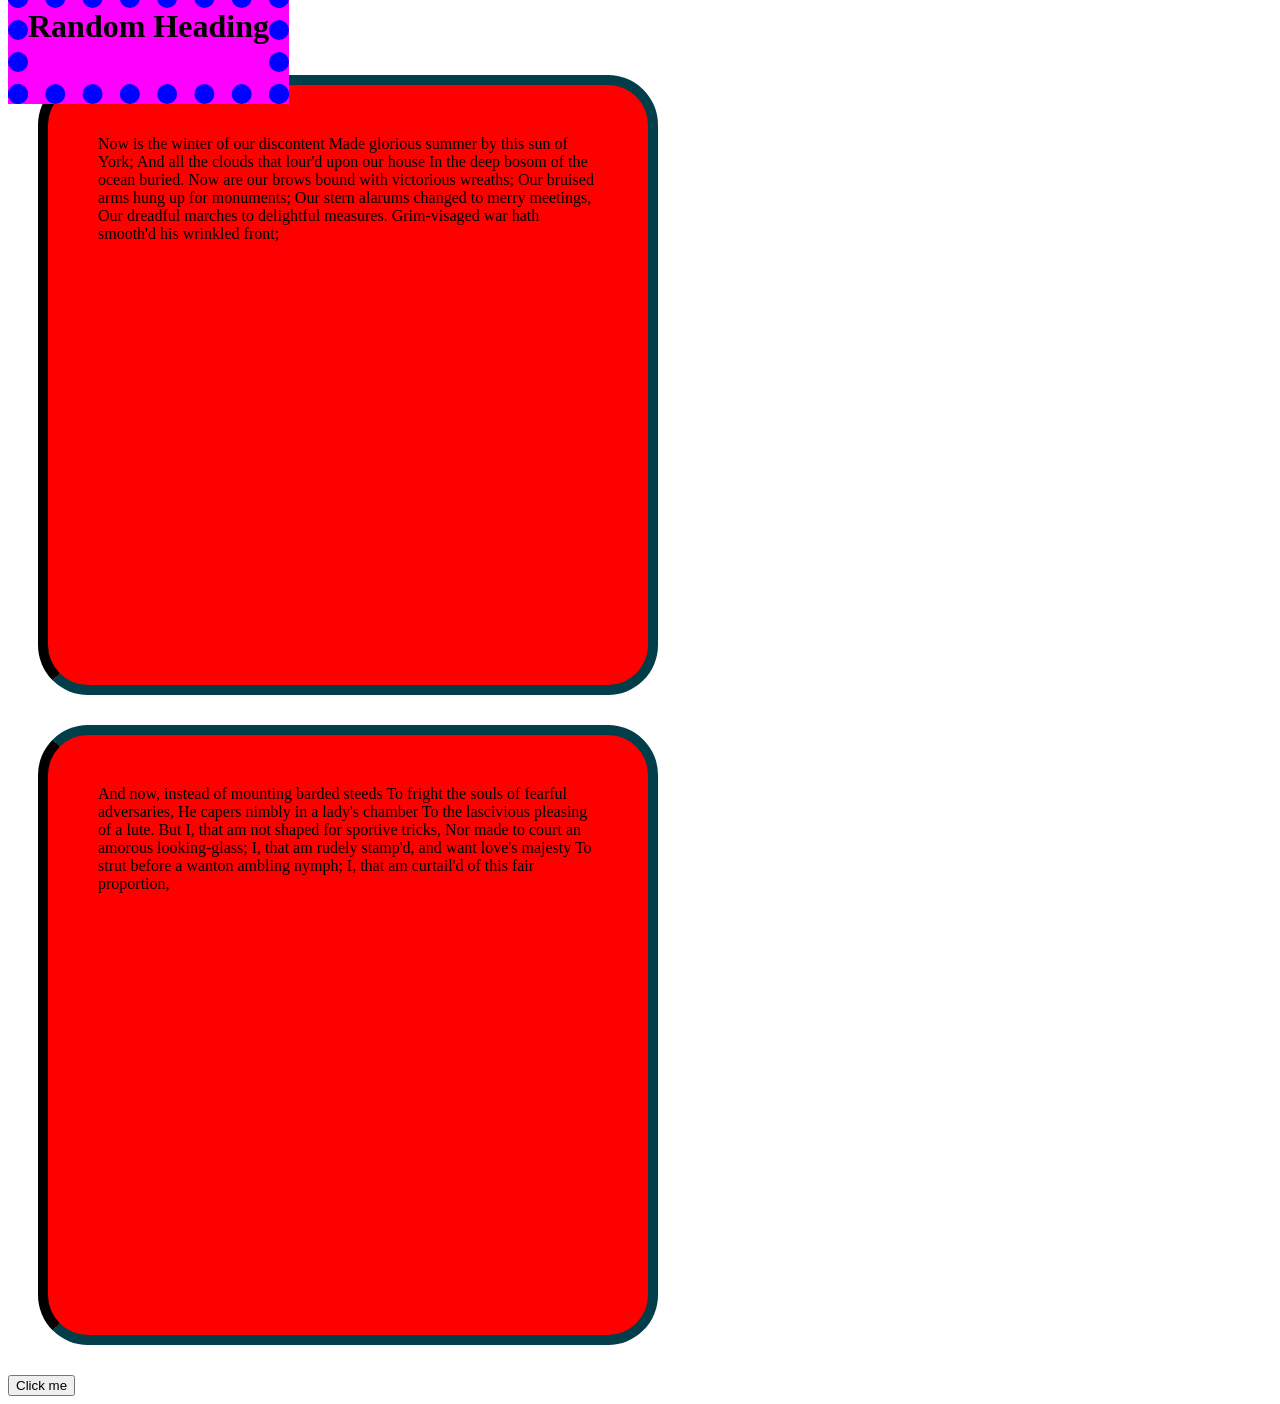
<file: day1/index.html>
<!DOCTYPE html>
<html lang="en">
  <head>
    <meta charset="UTF-8" />
    <meta http-equiv="X-UA-Compatible" content="IE=edge" />
    <meta name="viewport" content="width=device-width, initial-scale=1.0" />
    <title>CSS</title>
    <link rel="stylesheet" href="style.css" />
  </head>
  <body>
    <h1>Random Heading</h1>
    <div>
      Now is the winter of our discontent Made glorious summer by this sun of
      York; And all the clouds that lour'd upon our house In the deep bosom of
      the ocean buried. Now are our brows bound with victorious wreaths; Our
      bruised arms hung up for monuments; Our stern alarums changed to merry
      meetings, Our dreadful marches to delightful measures. Grim-visaged war
      hath smooth'd his wrinkled front;
    </div>
    <div>
      And now, instead of mounting barded steeds To fright the souls of fearful
      adversaries, He capers nimbly in a lady's chamber To the lascivious
      pleasing of a lute. But I, that am not shaped for sportive tricks, Nor
      made to court an amorous looking-glass; I, that am rudely stamp'd, and
      want love's majesty To strut before a wanton ambling nymph; I, that am
      curtail'd of this fair proportion,
    </div>
    <button>Click me</button>
  </body>
</html>
</file>
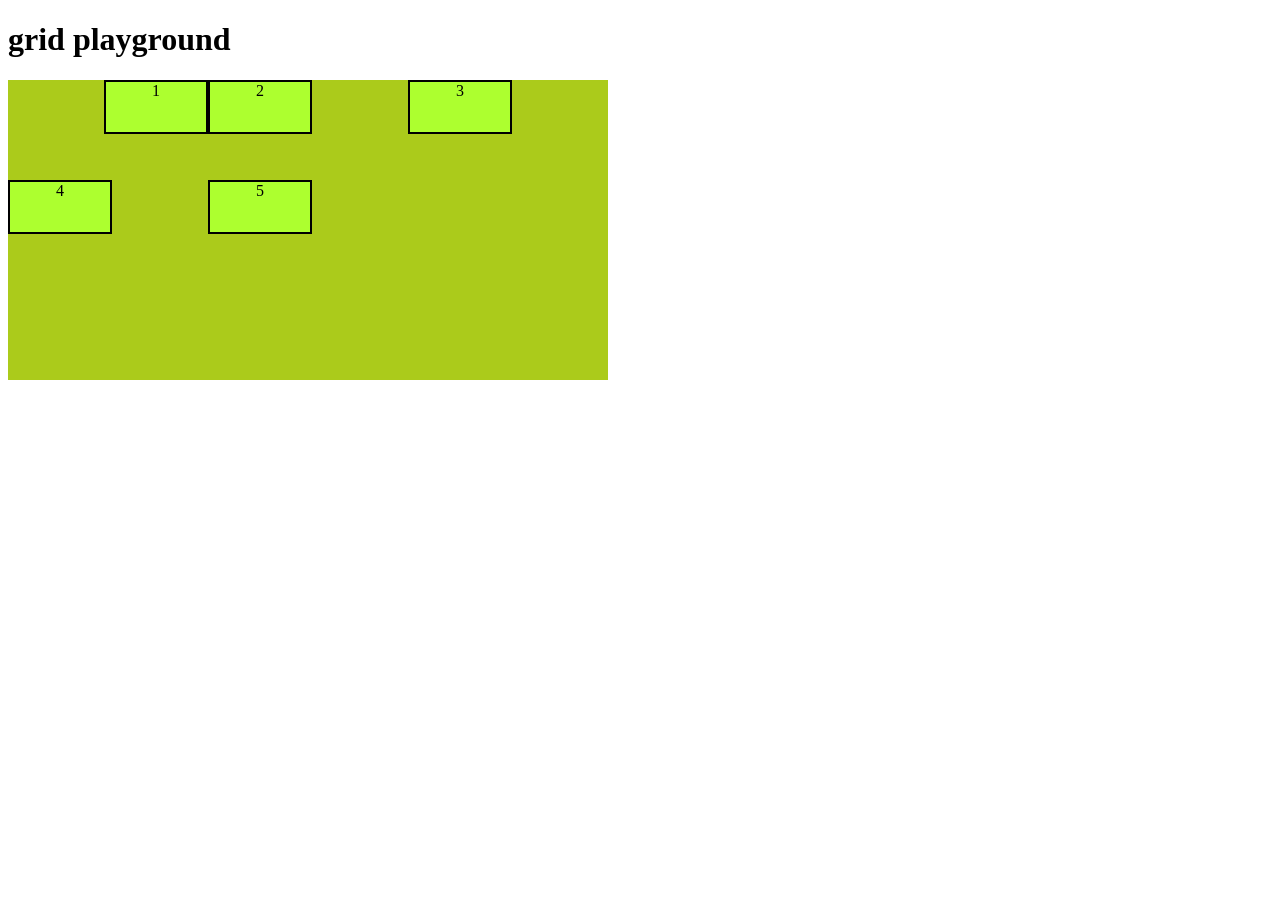
<file: day10/index.html>
<!DOCTYPE html>
<html lang="en">
<head>
    <meta charset="UTF-8">
    <meta name="viewport" content="width=device-width, initial-scale=1.0">
    <title>Document</title>
    <link rel="stylesheet" href="style.css">
</head>
<body>
    <h1>grid playground</h1>
    <div class="container">
        <div class="item one" >1</div>
        <div class="item">2</div>
        <div class="item">3 </div>
        <div class="item">4</div>
        <div class="item">5</div>
    </div>
</body>
</html>
</file>
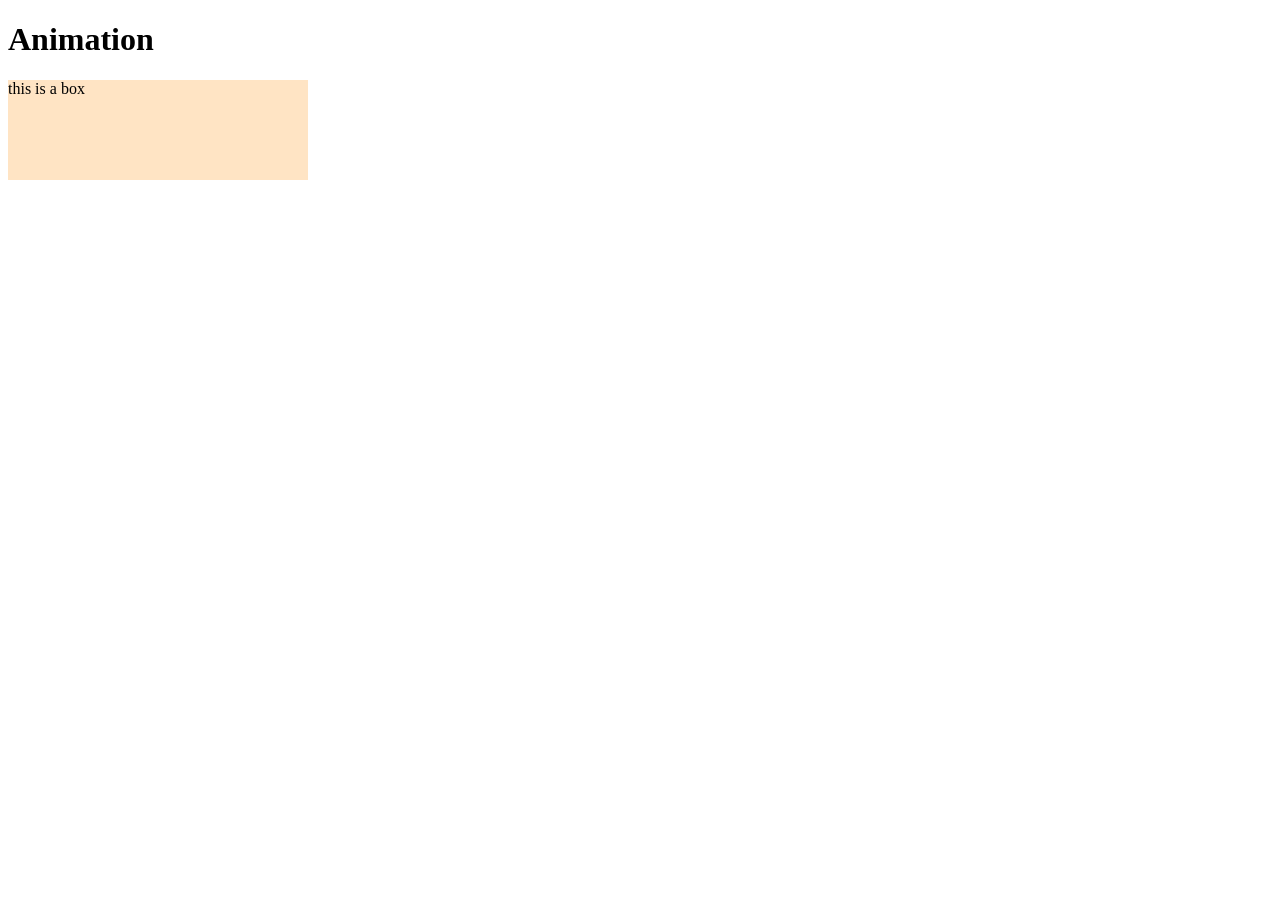
<file: day11/index.html>
<!DOCTYPE html>
<html lang="en">
<head>
    <meta charset="UTF-8">
    <meta name="viewport" content="width=device-width, initial-scale=1.0">
    <title>Document</title>
    <link rel="stylesheet" href="style.css">
</head>
<body>
    <h1>Animation</h1>
        <div class="box">this is a box</div>
    </div>
</body>
</html>
</file>
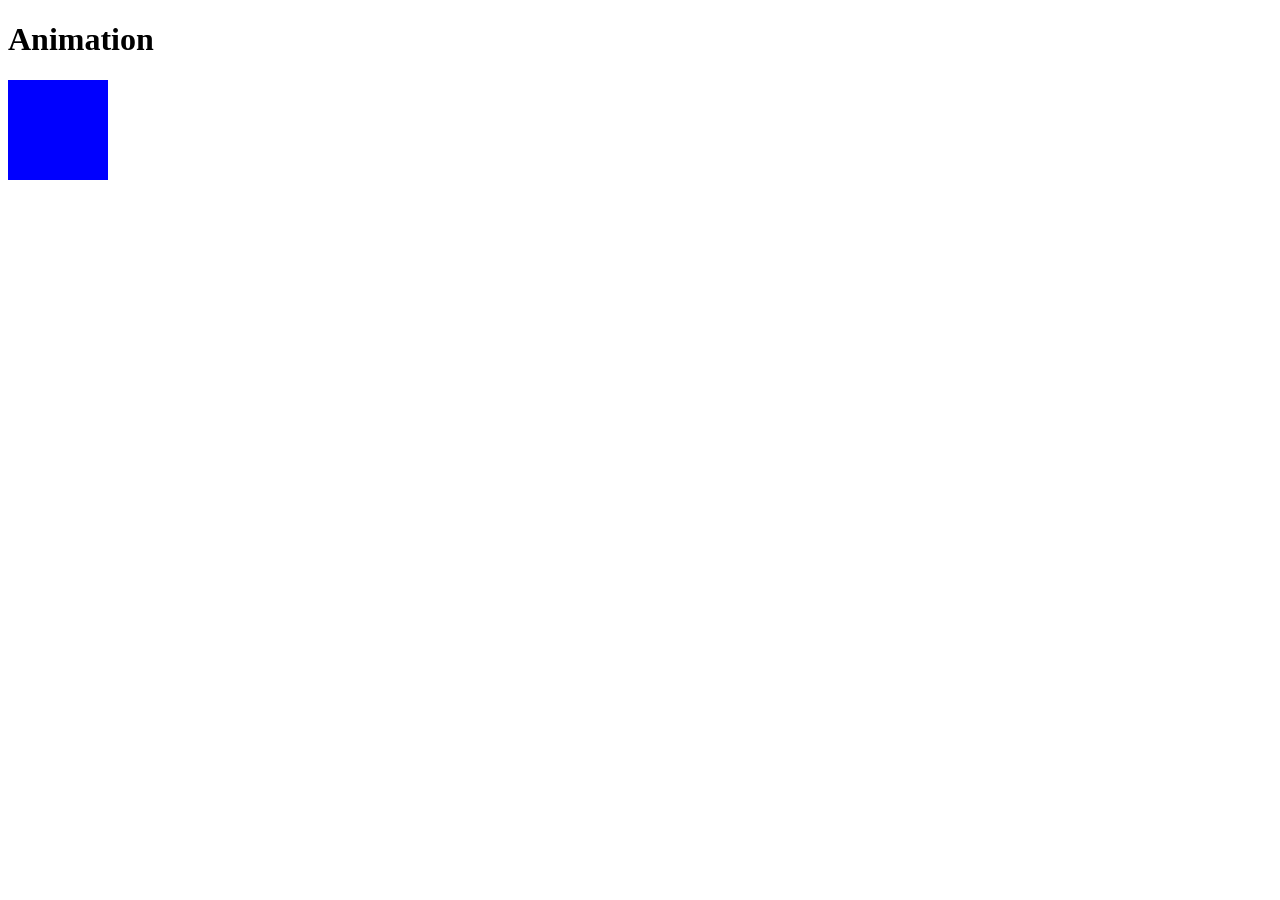
<file: day12/index.html>
<!DOCTYPE html>
<html lang="en">
<head>
    <meta charset="UTF-8">
    <meta name="viewport" content="width=device-width, initial-scale=1.0">
    <title>Document</title>
    <link rel="stylesheet" href="style.css">
</head>
<body>
    <h1>Animation</h1>
        <div class="box"></div>
    </div>
</body>
</html>
</file>
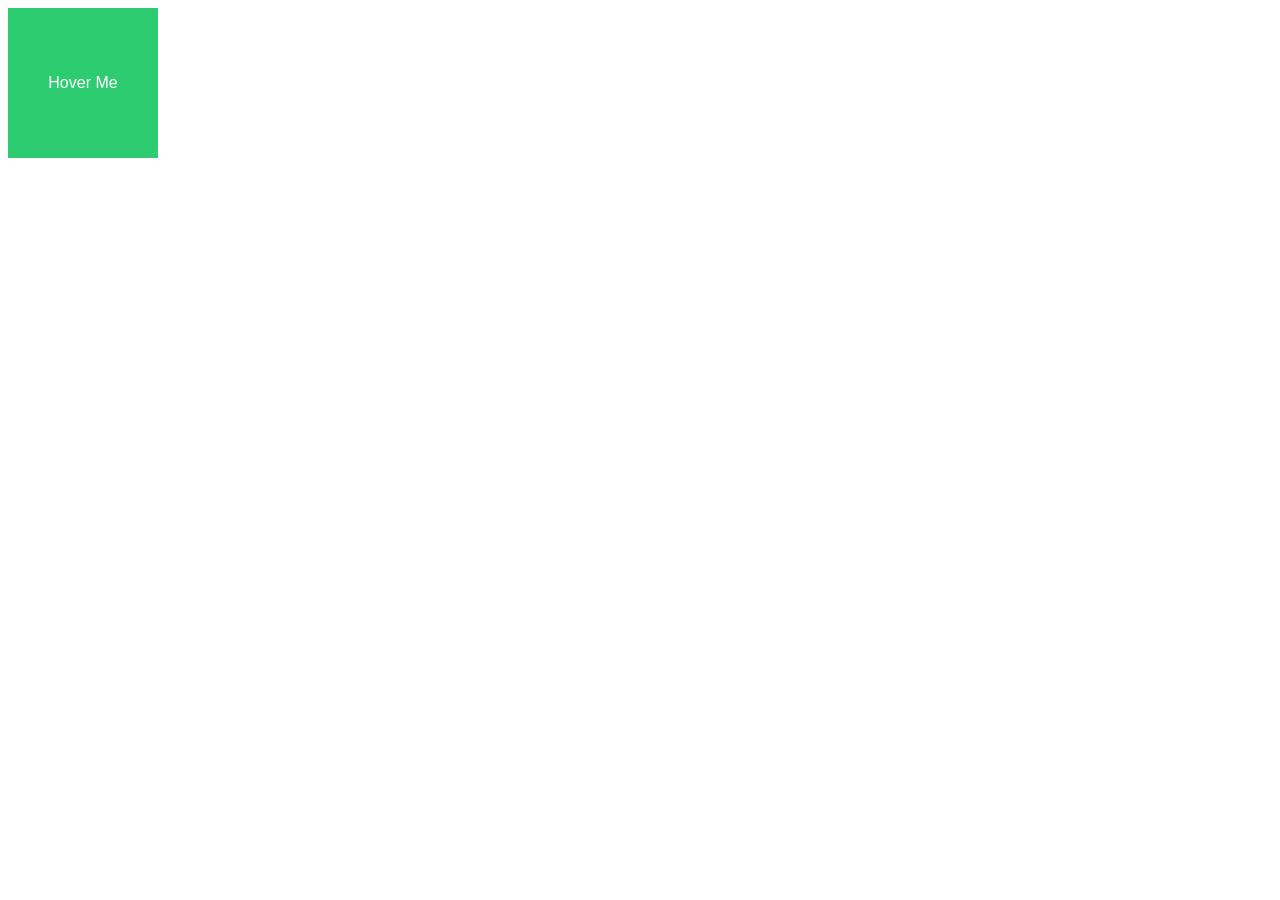
<file: day2/index.html>
<!DOCTYPE html>
<html lang="en">
  <head>
    <meta charset="UTF-8" />
    <meta http-equiv="X-UA-Compatible" content="IE=edge" />
    <meta name="viewport" content="width=device-width, initial-scale=1.0" />
    <title>CSS</title>
    <link rel="stylesheet" href="style.css" />
  </head>
  <body>
    
    <!-- <div>
      Now is the winter of our discontent Made glorious summer by this sun of
      York; And all the clouds that lour'd upon our house In the deep bosom of
      the ocean buried. Now are our brows bound with victorious wreaths; Our
      bruised arms hung up for monuments; Our stern alarums changed to merry
      meetings, Our dreadful marches to delightful measures. Grim-visaged war
      hath smooth'd his wrinkled front;
    </div>
    <div>
      And now, instead of mounting barded steeds To fright the souls of fearful
      adversaries, He capers nimbly in a lady's chamber To the lascivious
      pleasing of a lute. But I, that am not shaped for sportive tricks, Nor
      made to court an amorous looking-glass; I, that am rudely stamp'd, and
      want love's majesty To strut before a wanton ambling nymph; I, that am
      curtail'd of this fair proportion,
    </div> -->
    <div class="multi-transition-box">Hover Me</div>
    
  </body>
</html>
</file>
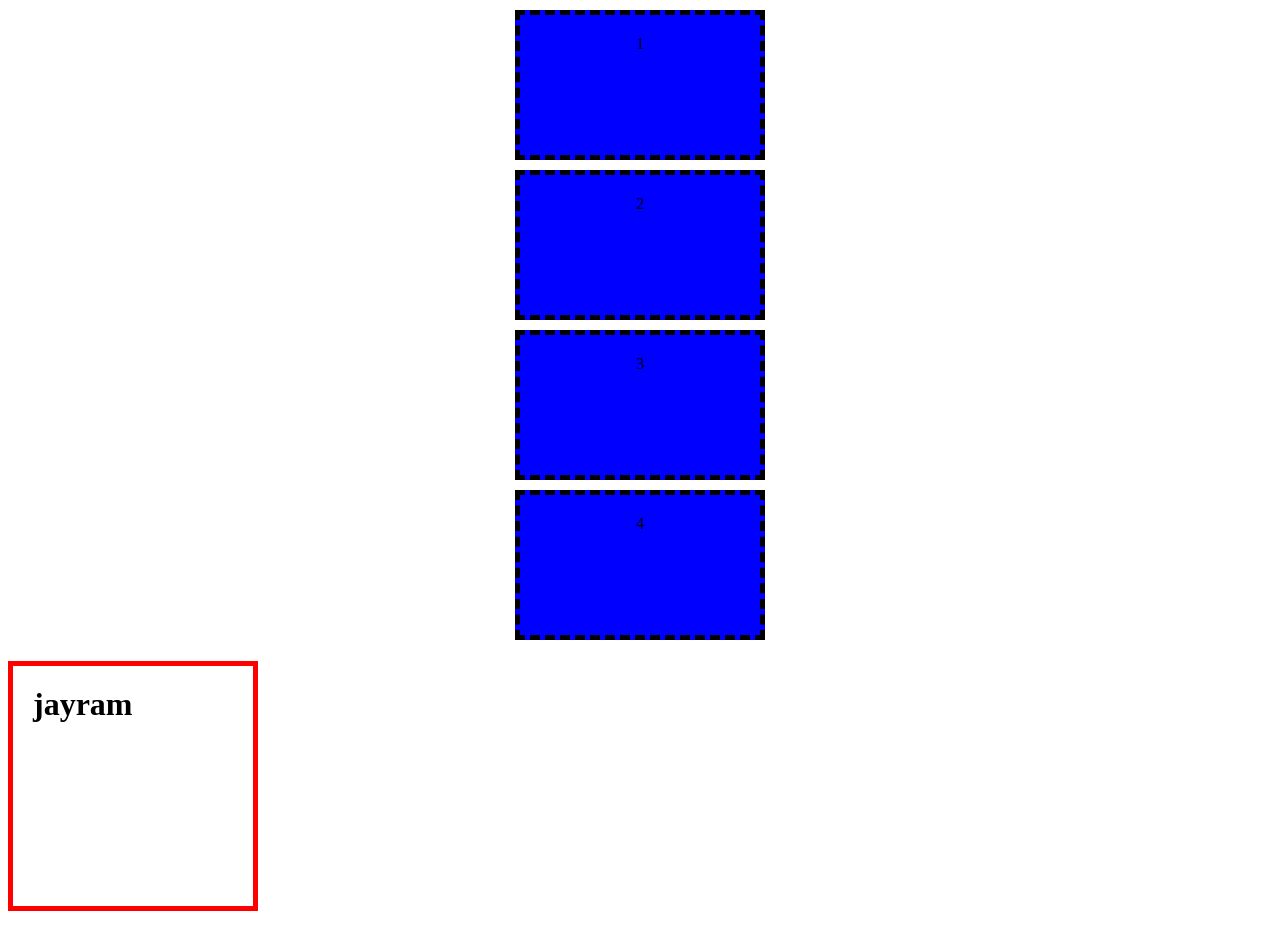
<file: day3/index.html>
<!DOCTYPE html>
<html lang="en">
<head>
    <meta charset="UTF-8">
    <meta name="viewport" content="width=device-width, initial-scale=1.0">
    <title>Document</title>
    <link rel="stylesheet" href="style.css">
</head>
<body>
    <div >
        1
    </div>
    <div>
        2
    </div>
    <div>
        3
    </div>
    <div>
        4
    </div>
    <h1>jayram</h1>
</body>
</html>
</file>
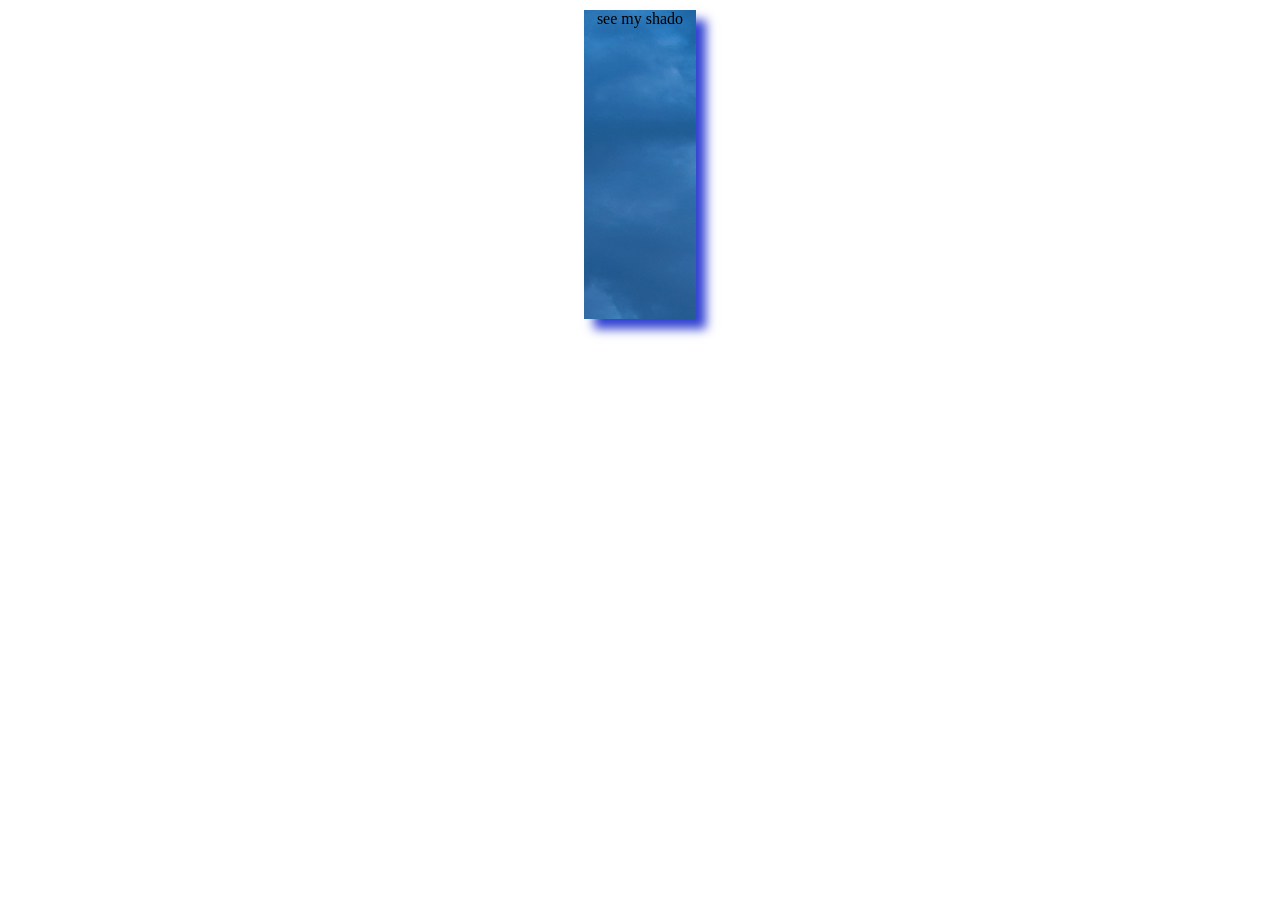
<file: day4/index.html>
<!DOCTYPE html>
<html lang="en">
<head>
    <meta charset="UTF-8">
    <meta name="viewport" content="width=device-width, initial-scale=1.0">
    <title>Document</title>
    <link rel="stylesheet" href="style.css">
</head>
<body>
    <div>
        see my shado
    </div>
</body>
</html>
</file>
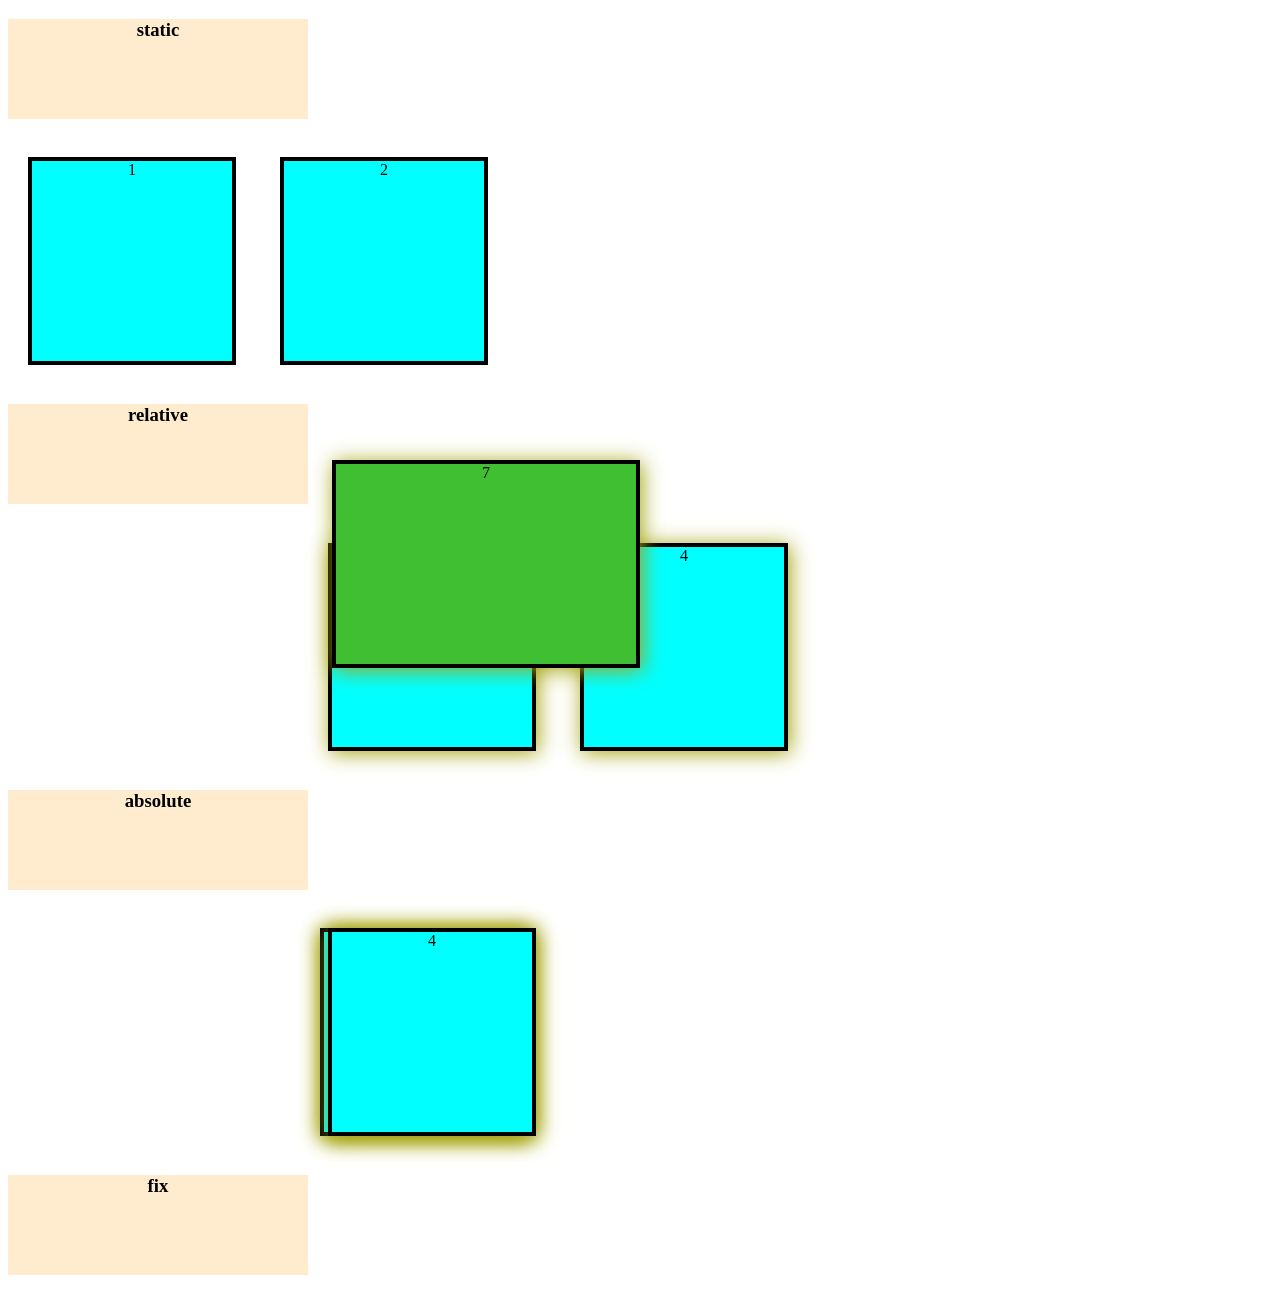
<file: day5/index.html>
<!DOCTYPE html>
<html lang="en">
<head>
    <meta charset="UTF-8">
    <meta name="viewport" content="width=device-width, initial-scale=1.0">
    <title>Document</title>
    <link rel="stylesheet" href="style.css">
</head>
<body>
    <h3>static</h3>
    <div class="box">
        1
    </div>
    <div class="box">
        2
    </div>
    <h3>relative</h3>
    <div class="two">
        3

    </div >
    <div class="two">4

    </div>
    <h3>absolute</h3>
     <div class="three">
        5

    </div >
    <div class="three">
        6

    </div>
    <div class="two">4

    </div>
    <h3>fix</h3>
     <div class="four">
        7

    </div >
    
</body>
</html>
</file>
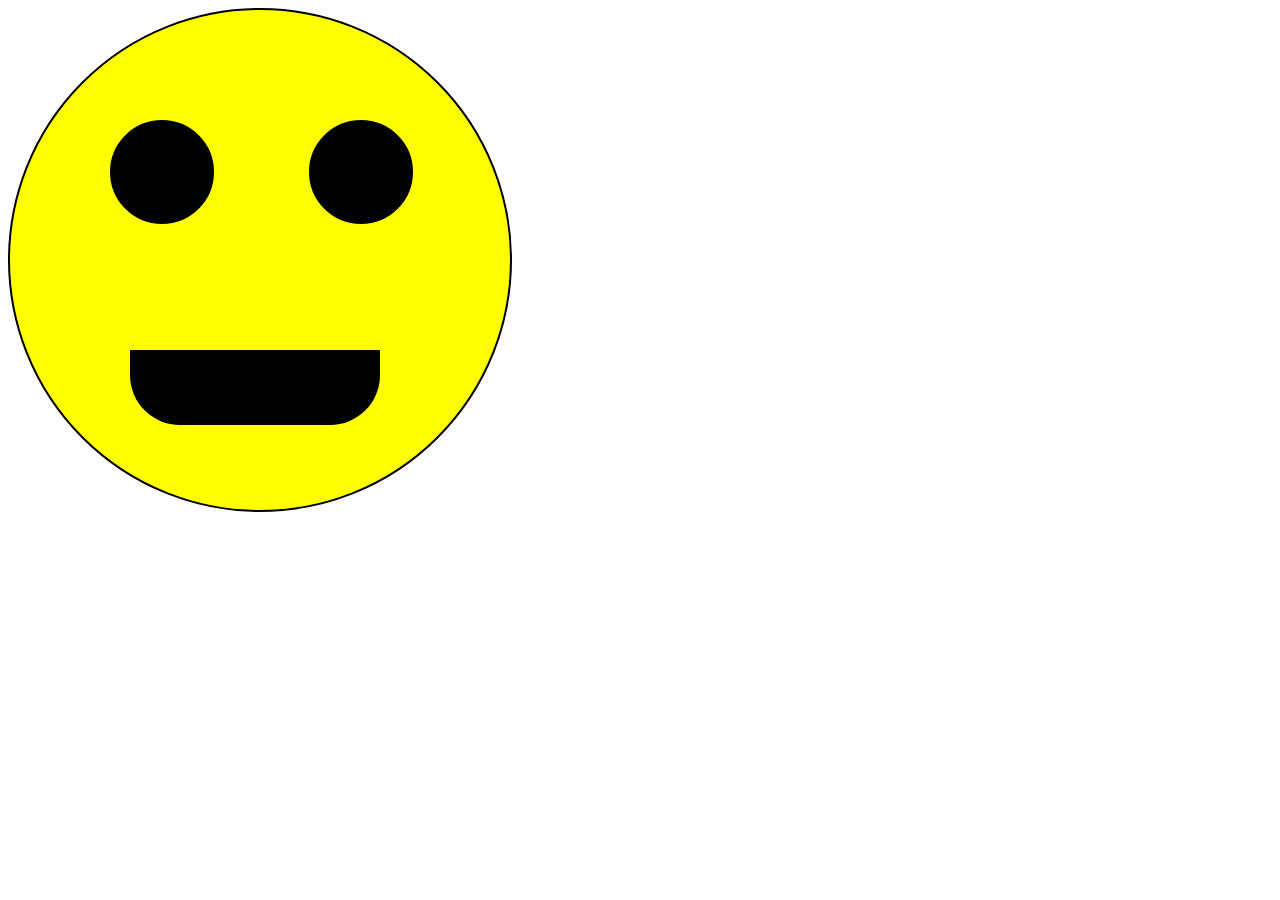
<file: day6/index.html>
<!DOCTYPE html>
<html lang="en">
<head>
    <meta charset="UTF-8">
    <meta name="viewport" content="width=device-width, initial-scale=1.0">
    <title>Document</title>
    <link rel="stylesheet" href="style.css">
</head>
<body>
    <div class="body">
        <div >
            <div class="eyes1"></div><div class="eyes2"></div>
        </div>
        <div class="mouth"></div>
    </div>
</body>
</html>
</file>
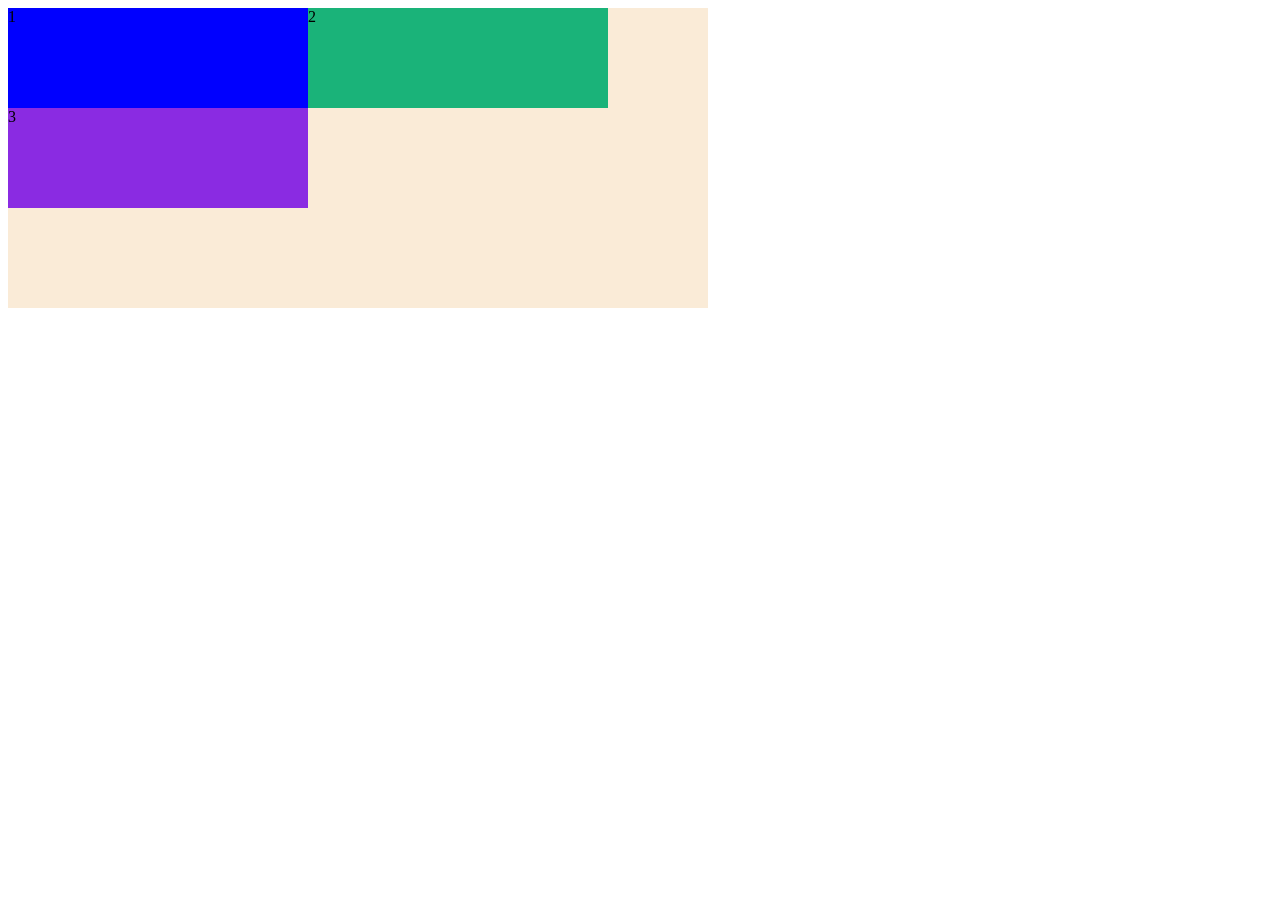
<file: day7/index.html>
<!DOCTYPE html>
<html lang="en">
<head>
    <meta charset="UTF-8">
    <meta name="viewport" content="width=device-width, initial-scale=1.0">
    <title>Document</title>
    <link rel="stylesheet" href="style.css">
</head>
<body>
    <div class="con">
        <div class="ele " style="background-color: blue;">1</div>
        <div class="ele" style="background-color: rgb(26, 179, 121);">2</div>
        <div class="ele" style="background-color: blueviolet;">3</div>
    </div>
</body>
</html>
</file>
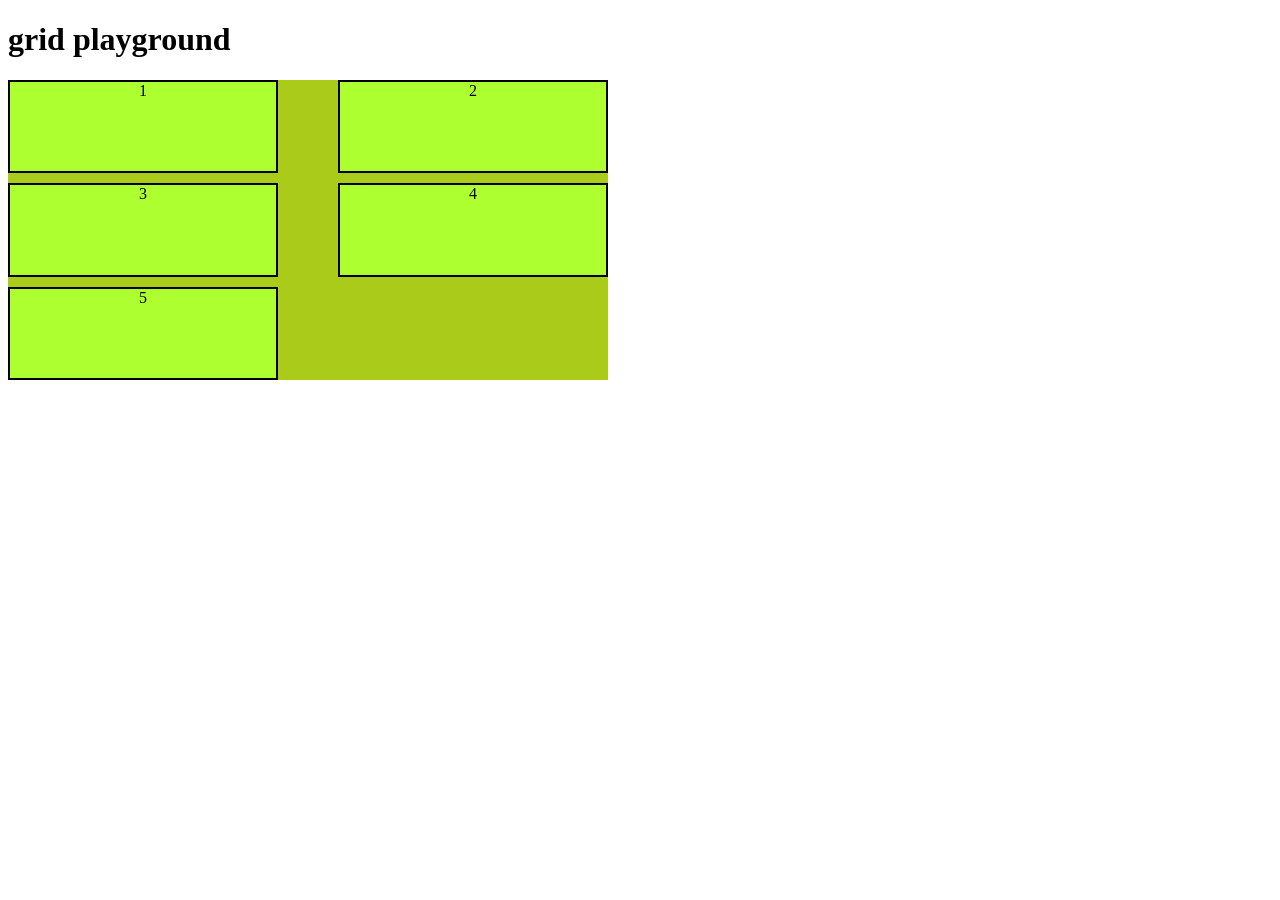
<file: day9/index.html>
<!DOCTYPE html>
<html lang="en">
<head>
    <meta charset="UTF-8">
    <meta name="viewport" content="width=device-width, initial-scale=1.0">
    <title>Document</title>
    <link rel="stylesheet" href="style.css">
</head>
<body>
    <h1>grid playground</h1>
    <div class="container">
        <div class="item">1</div>
        <div class="item">2</div>
        <div class="item">3 </div>
        <div class="item">4</div>
        <div class="item">5</div>
    </div>
</body>
</html>
</file>
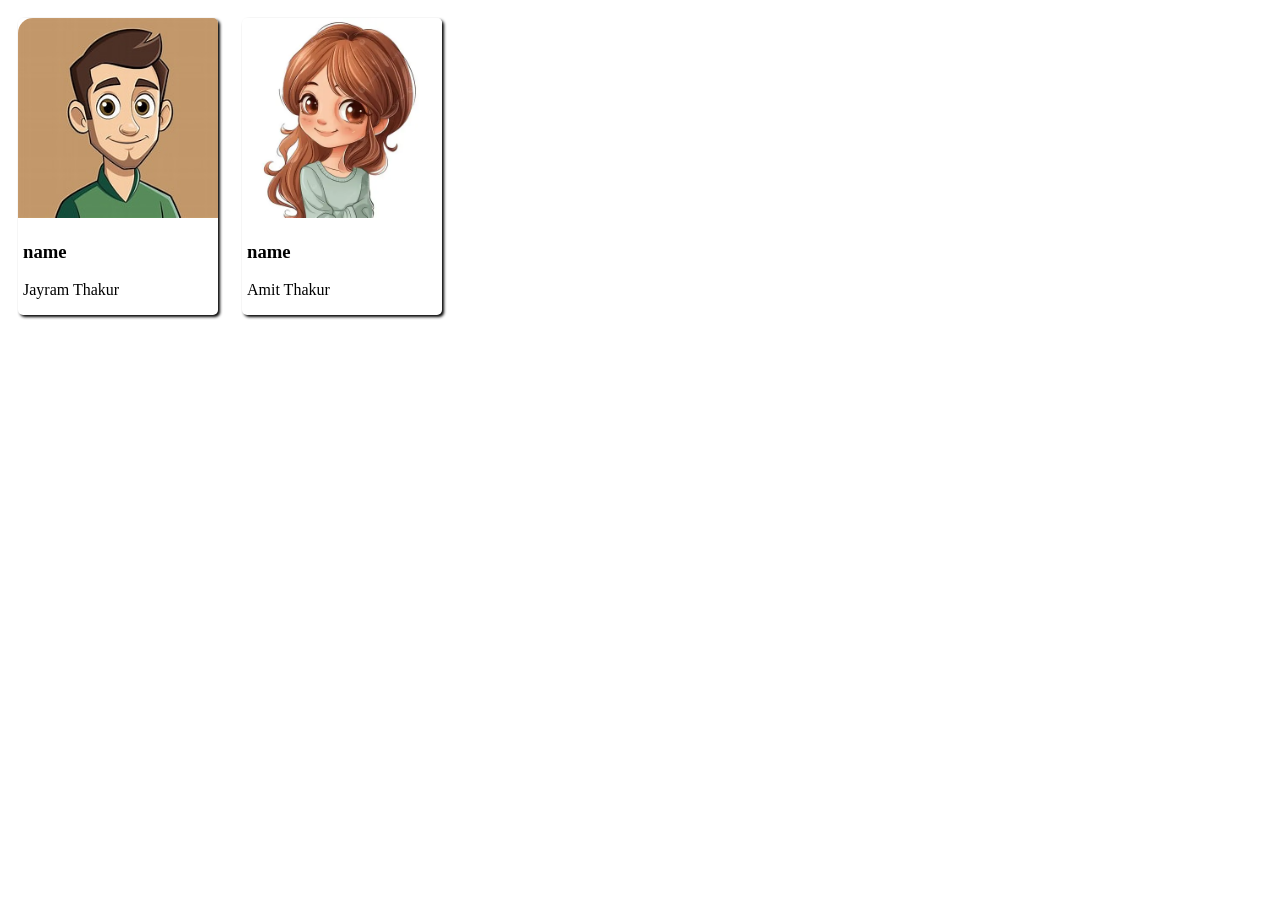
<file: day4/index2.html>
<!DOCTYPE html>
<html lang="en">
<head>
    <meta charset="UTF-8">
    <meta name="viewport" content="width=device-width, initial-scale=1.0">
    <title>Document</title>
    <link rel="stylesheet" href="style2.css">
</head>
<body>
    <div class="card">
        <img src="OIP.jpg" alt="discripton of image ">
        <div class="dis">

            <h3>name</h3>
            <p>Jayram Thakur</p>
        </div>
    </div>
    <div class="card">
        <img src="OIP.webp" alt="woman">
        <div class="dis">

            <h3>name</h3>
            <p>Amit Thakur</p>
        </div>
    </div>
</body>
</html>
</file>
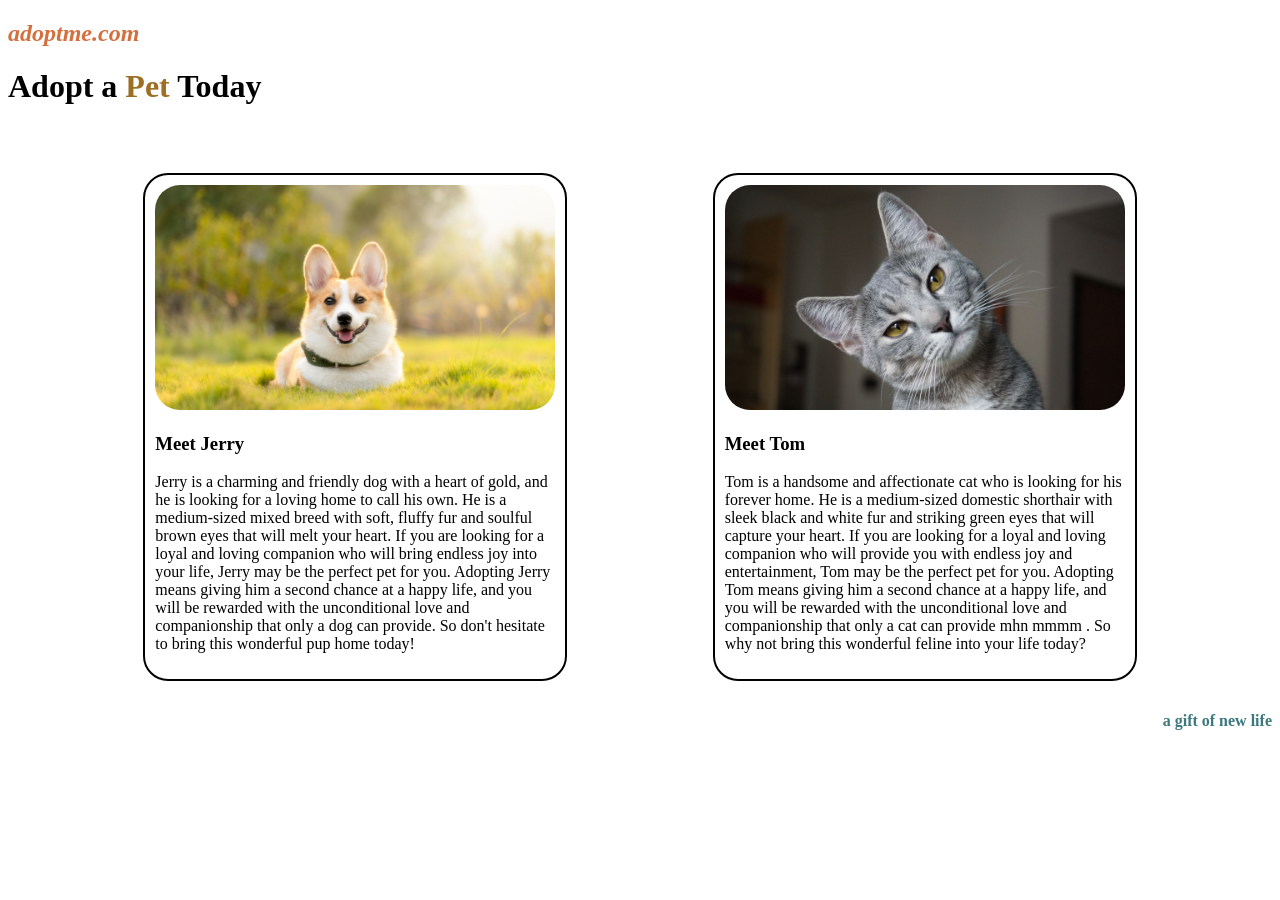
<file: petadoption/index (1).html>
<!DOCTYPE html>
<html lang="en">
  <head>
    <meta charset="UTF-8" />
    <meta http-equiv="X-UA-Compatible" content="IE=edge" />
    <meta name="viewport" content="width=device-width, initial-scale=1.0" />
    <title>CSS</title>
    <link rel="stylesheet" href="style.css" />
  </head>
  <body>
    <h2><i>adoptme.com</i></h2>
    <h1>Adopt a <span>Pet</span> Today</h1>
    <br /><br />
    <div id="pets">
      <div class="card">
        <img src="dog.jpg" alt="jerry" />
        <h3>Meet Jerry</h3>
        <p>
          Jerry is a charming and friendly dog with a heart of gold, and he is
          looking for a loving home to call his own. He is a medium-sized mixed
          breed with soft, fluffy fur and soulful brown eyes that will melt your
          heart. If you are looking for a loyal and loving companion who will
          bring endless joy into your life, Jerry may be the perfect pet for
          you. Adopting Jerry means giving him a second chance at a happy life,
          and you will be rewarded with the unconditional love and companionship
          that only a dog can provide. So don't hesitate to bring this wonderful
          pup home today!
        </p>
      </div>
      <div class="card">
        <img src="cat.jpg" alt="tom" />
        <h3>Meet Tom</h3>
        <p>
          Tom is a handsome and affectionate cat who is looking for his forever
          home. He is a medium-sized domestic shorthair with sleek black and
          white fur and striking green eyes that will capture your heart. If you
          are looking for a loyal and loving companion who will provide you with
          endless joy and entertainment, Tom may be the perfect pet for you.
          Adopting Tom means giving him a second chance at a happy life, and you
          will be rewarded with the unconditional love and companionship that
          only a cat can provide mhn mmmm . So why not bring this wonderful
          feline into your life today?
        </p>
      </div>
    </div>
    <h4>a gift of new life</h4>
  </body>
</html>
</file>
<file: day1/style.css>
div{
    height: 500px !important;
    width: 500px !important;
    background-color: red;

}
 div{
    border: 10px solid rgb(2, 62,74);
    border-left-color:black ;
    border-radius: 50px; 
    padding: 50px;
    margin: 30px;
    
    
}
div:hover {
  background-color: blue;
}
h1{
    border-style: dotted;
    border-width: 20px;
    background:fuchsia;
    border-color: blue;
    padding-bottom: 40px;
    display: inline;
    
  
}
button:hover{
    background-color : red;
}
h1{
    display: inline;
}
</file>
<file: day10/style.css>
.container{
    width: 600px;
    height: 300px;
    background-color: rgb(171, 203, 27);
    display: grid;
    /* grid-template-rows: 50px 50px 50px 50px 50px ;
    grid-template-columns: 200px 200px 200px ;
    */
    grid-template-rows: repeat(3 ,1fr);
    grid-template-columns: repeat(3,1fr);
    /* grid-template-columns: 1fr 1fr 1fr 1fr;
    grid-template-columns: 1fr 1fr ;
    row-gap: 10px;
    column-gap: 40px;
    grid-gap: 10px 60px; */
    justify-items: start;
    align-items: start;

}


.item{
    width: 100px;
    height :50px;
    background-color: greenyellow;
    border: 2px solid black;
    text-align: center;
}
.one{
    justify-self: end;
    /* justify-self: end; */
    /* grid-column-start: 1;
    grid-column-end: 3; */
    /* grid-column: 1/4;
    grid-row: 1 /span 2; */
}
</file>
<file: day11/style.css>
.box {
    height: 100px;
    width: 300px;
    background-color:bisque ;
    /* animation-name:widtha;
    animation-duration: 1s;
    animation-timing-function: ease-in;
    animation-delay: 0s;
    animation-iteration-count: 36;
    animation-direction: alternate; */ 
    animation:coloranimate 3s ease-in 0s infinite normal ;
}
@keyframes fontanimation{
    from {font-size: 20px;
     background-color: aquamarine;
    }
    to{font-size: 40px;
    background-color: rgb(0, 0, 0);
    border-radius: 50%;}
    }
/* @keyframes coloranimate{
    from{
        background-color: aquamarine;
    }
    to {
        background-color: rgb(0, 0, 0);
    }
} */
 @keyframes coloranimate{
    0%{
        background-color: aquamarine;
    }
    50% {
        background-color: rgb(128, 44, 44);
    }
    100%{
        background-color: blueviolet;
    }
}
@keyframes widtha{
    from {
        width :10px;

    }
    to {
        width :300px;
    }
}
</file>
<file: day12/style.css>
/* h1{
    background-color: azure;
    border: 2px solid black;

}
@media (width:390.6px){
    h1{
        background-color: red;
        color: aliceblue;
    }
    div{
        height: 100px;
        width: 100px;
        background-color: blue;
    }
}
@media (min-width:390.6px){
   
    div{
        height: 100px;
        width: 100px;
        background-color: blue;
    }
}
@media (max-width:390.6px){
   
    div{
        height: 100px;
        width: 100px;
        background-color: violet;
    }
}
@media (min-width:390.6px)and(max-width:500px){
   
    div{
        
        background-color: rgb(110, 177, 17);
    }
} */
@media (orientation: landscape){
   
    div{
        height: 100px;
        width: 100px;
        background-color: blue;
    }
}
</file>
<file: day2/style.css>
/* Keyword values
transition-timing-function: ease;
transition-timing-function: ease-in;
transition-timing-function: ease-out;
transition-timing-function: ease-in-out;
transition-timing-function: linear;
transition-timing-function: step-start;
transition-timing-function: step-end;

transition-timing-function: steps(4, jump-end);
transition-timing-function: cubic-bezier(0.1, 0.7, 1, 0.1);


transition-timing-function: steps(4, jump-start);
transition-timing-function: steps(10, jump-end);
transition-timing-function: steps(20, jump-none);
transition-timing-function: steps(5, jump-both);
transition-timing-function: steps(6, start);
transition-timing-function: steps(8, end);


transition-timing-function: ease, step-start, cubic-bezier(0.1, 0.7, 1, 0.1);


transition-timing-function: inherit;
transition-timing-function: initial;
transition-timing-function: revert;
transition-timing-function: revert-layer;
transition-timing-function: unset; */
/* The CSS */
.multi-transition-box {
  width: 150px;
  height: 150px;
  background-color: #2ecc71;
  color: white;
  display: flex;
  align-items: center;
  justify-content: center;
  font-family: sans-serif;

  /* We define 3 different properties to animate. 
    They map 1-to-1 with the duration and timing functions below. 
  */
  transition-property: transform, background-color, border-radius;
  
  /* Transform takes 2s, background takes 1s, border-radius takes 3s */
  transition-duration: 10s, 1s, 3s;

  /* Mapping from your list:
    1. transform -> ease
    2. background-color -> step-start
    3. border-radius -> cubic-bezier(0.1, 0.7, 1, 0.1)
  */
  transition-timing-function: ease, step-start, cubic-bezier(0.1, 0.7, 1, 0.1);
}

/* The hover state providing the end-values for the transition */
.multi-transition-box:hover {
  transform: translateX(400px); /* eases over 2s */
  background-color: #8e44ad;    /* jumps immediately (step-start) */
  border-radius: 50%;           /* snaps into a circle using the custom cubic-bezier over 3s */
}
</file>
<file: day3/style.css>
div{
    text-align: center;
    background-color: blue;
    margin: 10px auto;
    border: thick dashed black ;
    height: 100px;
    width: 200px;
   padding: 20px;
   
}
div:hover{
    transform: translateX(500px);
}

/* Smooth transition for transform */
div{
    transition: transform 1.5s step-start;
}
h1{
    border: 5px solid red;
    padding: 20px;
    height: 200px;
    width: 200px;
    transition: transform 2s ease-out ;
    transition: color  ease ;
    transition: background-color  ease ;
    transition: border-radius  ease ;
}
h1:hover{
    transform: scale(0.5,2);
    border-radius: 50%;
    background-color: blue;
    color: rgb(153, 255, 0);
    
}
</file>
<file: day4/style.css>
div{
    height: 309px;
    width:112px  ;
    margin: 10px auto;
    background-color: aqua;
    text-align: center;
    box-shadow: 10px 10px 10px rgb(50, 66, 210);
    background-image: url(image.jpg);
    background-size: auto;
}
</file>
<file: day5/style.css>
.box{
    height: 200PX;
    width: 200PX;
    margin: 20px;
    top: 100PX;
    left: 300PX;
    background-color: aqua;
    text-align: center;
    display: inline-block;
    border:4px solid black;
    
}

.box:hover{
    box-shadow: 2px 2px 20px rgb(164, 164, 16);
    top: 300px;
    position: static;
}
h3{
    height: 100px;
    width: 300px;
    background-color: blanchedalmond;
    text-align: center;
    
}
.two{
    height: 200PX;
    width: 200PX;
    margin: 20px;
    
    left: 300PX;
    background-color: aqua;
    text-align: center;
    display: inline-block;
    border:4px solid black;
    position: relative;
    box-shadow: 2px 2px 20px rgb(164, 164, 16);
  
}
.three{
     height: 200PX;
    width: 200PX;
    margin: 20px;
    
    left: 300PX;
    background-color: aqua;
    text-align: center;
    display: inline-block;
    border:4px solid black;
    position: absolute;
    box-shadow: 2px 2px 20px rgb(164, 164, 16);
}
.four{
     
    height: 200px;
    width: 300px;
    margin: 20px;
    left: 300px;
    bottom: 200px; /* <--- Add this line! */
    background-color: rgb(63, 191, 49);
    text-align: center;
    display: inline-block;
    border: 4px solid black;
    position: fixed;
    box-shadow: 2px 2px 20px rgb(164, 164, 16);
margin: 32px;
}
</file>
<file: day6/style.css>
.body{
    background-color: yellow;
    height: 500px;
    width: 500px;
    border-radius: 50%;
    border: 2px solid black;
}
.eyes1{
    height: 100px;
    width: 100px;
    border: 2px solid black;
    align-items: center;
    position: relative;
    top: 80px;
    left: 70px;
    display: inline-block;
    margin: 30px;
    background-color: black;
    border-radius: 50%;
    
}
.eyes2{
    height: 100px;
    width: 100px;
    border: 2px solid black;
    align-items: center;
    position: relative;
    top: 80px;
    left: 105px;
    display: inline-block;
    margin: 30px;
    background-color: black;
    border-radius: 50%;
    
}
.mouth{
    width: 250px ;
    height: 75px;
    top :350px;
    left: 130px;
    position: absolute;
    border-bottom-right-radius: 30px;
    border-bottom-left-radius: 30px;
    border-radius: 0px 0px 50px 50px;
    background-color: black;
}
</file>
<file: day7/style.css>
.con{
    background-color: antiquewhite;
    height: 300px;
    width: 700px;
    display: flex;
    flex-direction: row;
    flex-wrap: wrap;
    justify-content: space-evenly;
    justify-content: flex-start;
    align-items: baseline;
    align-content: flex-start;
    
}
.ele{
    height: 100px;
    width: 300px;
 size :10px;;
}
</file>
<file: day9/style.css>
.container{
    width: 600px;
    height: 300px;
    background-color: rgb(171, 203, 27);
    display: grid;
    /* grid-template-rows: 50px 50px 50px 50px 50px ;
    grid-template-columns: 200px 200px 200px ;
    */
    /* grid-template-rows: repeat(3 ,1fr);
    grid-template-columns: repeat(3,1fr); */
    grid-template-columns: 1fr 1fr 1fr 1fr;
    grid-template-columns: 1fr 1fr ;
    row-gap: 10px;
    column-gap: 40px;
    grid-gap: 10px 60px;
    
}


.item{
    /* width: 100px;
    height :50px; */
    background-color: greenyellow;
    border: 2px solid black;
    text-align: center;
}
</file>
<file: day4/style2.css>
.card{
    
    width: 200px;
    
    
    display: inline-block ;
    margin: 10px;
    border-radius:5px;
    box-shadow: 2px 2px 3px black;
    transition: 1s;
}
img{
    width: 100%;
    border-radius: 15px 5px 0px 0px;
    
}
.dis{
    padding:0px 5px 0px 5px;
} 
.card:hover{
    box-shadow: 2px 2px 20px;
}
</file>
<file: petadoption/style.css>
.card {
  width: 400px;
  border: 2px solid black;
  border-radius: 25px;
  padding: 10px;
  margin: 10px;
}

img {
  width: 100%;
  border-radius: 25px;
}

h2 {
  color: #d56f3e;
}

span {
  color: #9d6f24;
}

h4 {
  text-align: right;
  color: #3c787e;
}

#pets {
  display: flex;
  justify-content: space-evenly;
}
@media (max-width:375px){
  #pets{
    flex-wrap: wrap;
  }
}
</file>
